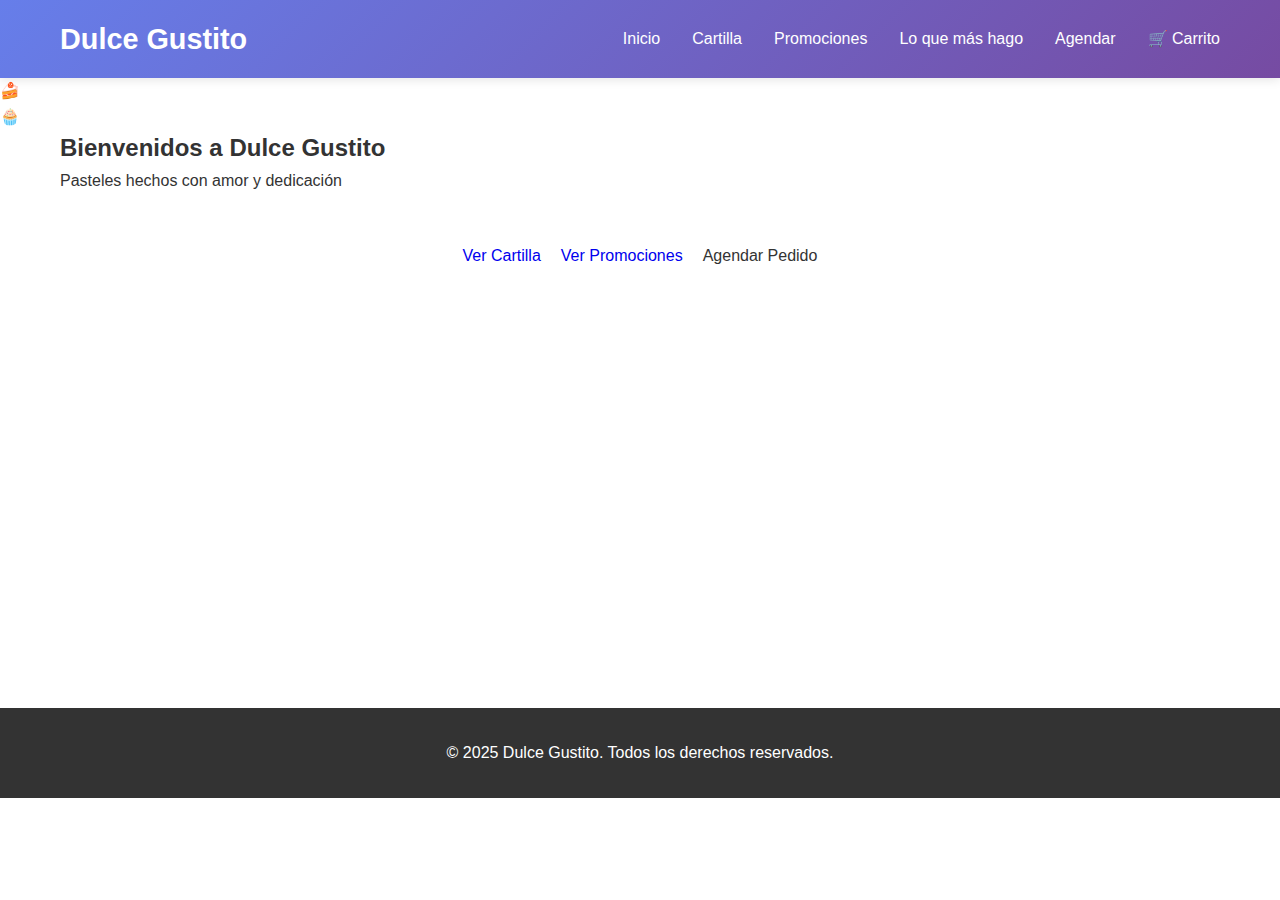
<file: index.html>
<!DOCTYPE html>
<html lang="es">
<head>
    <meta charset="UTF-8">
    <meta name="viewport" content="width=device-width, initial-scale=1.0">
    <title>Dulce Gustito - Pastelería</title>
    <link rel="preconnect" href="https://fonts.googleapis.com">
    <link rel="preconnect" href="https://fonts.gstatic.com" crossorigin>
    <link href="https://fonts.googleapis.com/css2?family=Nunito:wght@300;400;600;700&family=Playfair+Display:wght@400;500;700&display=swap" rel="stylesheet">
    <link rel="stylesheet" href="Assets/style.css">
</head>
<body>
    <header class="header">
        <div class="container">
            <div class="logo">
                <h1 class="titulo-principal">Dulce Gustito</h1>
            </div>
            <nav class="nav">
                <ul>
                    <li><a href="index.html">Inicio</a></li>
                    <li><a href="cartilla.html">Cartilla</a></li>
                    <li><a href="promociones.html">Promociones</a></li>
                    <li><a href="mas-pedido.html">Lo que más hago</a></li>
                    <li><a href="agendar.html">Agendar</a></li>
                    <li><a href="carrito.html" class="btn-carrito">🛒 Carrito <span id="carrito-contador"></span></a></li>
                </ul>
            </nav>
        </div>
    </header>

    <main>
        <section class="hero" style="min-height: 70vh;">
            <div class="hero-decoracion izquierda">🍰</div>
            <div class="hero-decoracion derecha">🧁</div>
            <div class="container">
                <h2 class="titulo-hero">Bienvenidos a Dulce Gustito</h2>
                <p class="subtitulo-hero">Pasteles hechos con amor y dedicación</p>
                <div style="margin-top: 50px; display: flex; gap: 20px; justify-content: center; flex-wrap: wrap;">
                    <a href="cartilla.html" class="btn-submit" style="display: inline-block; text-decoration: none; width: auto;">Ver Cartilla</a>
                    <a href="promociones.html" class="btn-submit" style="display: inline-block; text-decoration: none; width: auto; background: var(--amarillo);">Ver Promociones</a>
                    <a href="agendar.html" class="btn-submit" style="display: inline-block; text-decoration: none; width: auto; background: var(--lila-pastel); color: var(--negro);">Agendar Pedido</a>
                </div>
            </div>
        </section>
    </main>

    <footer class="footer">
        <div class="container">
            <p>&copy; 2025 Dulce Gustito. Todos los derechos reservados.</p>
        </div>
    </footer>

    <script src="Assets/carrito.js"></script>
    <script src="Assets/script.js"></script>
</body>
</html>
</file>
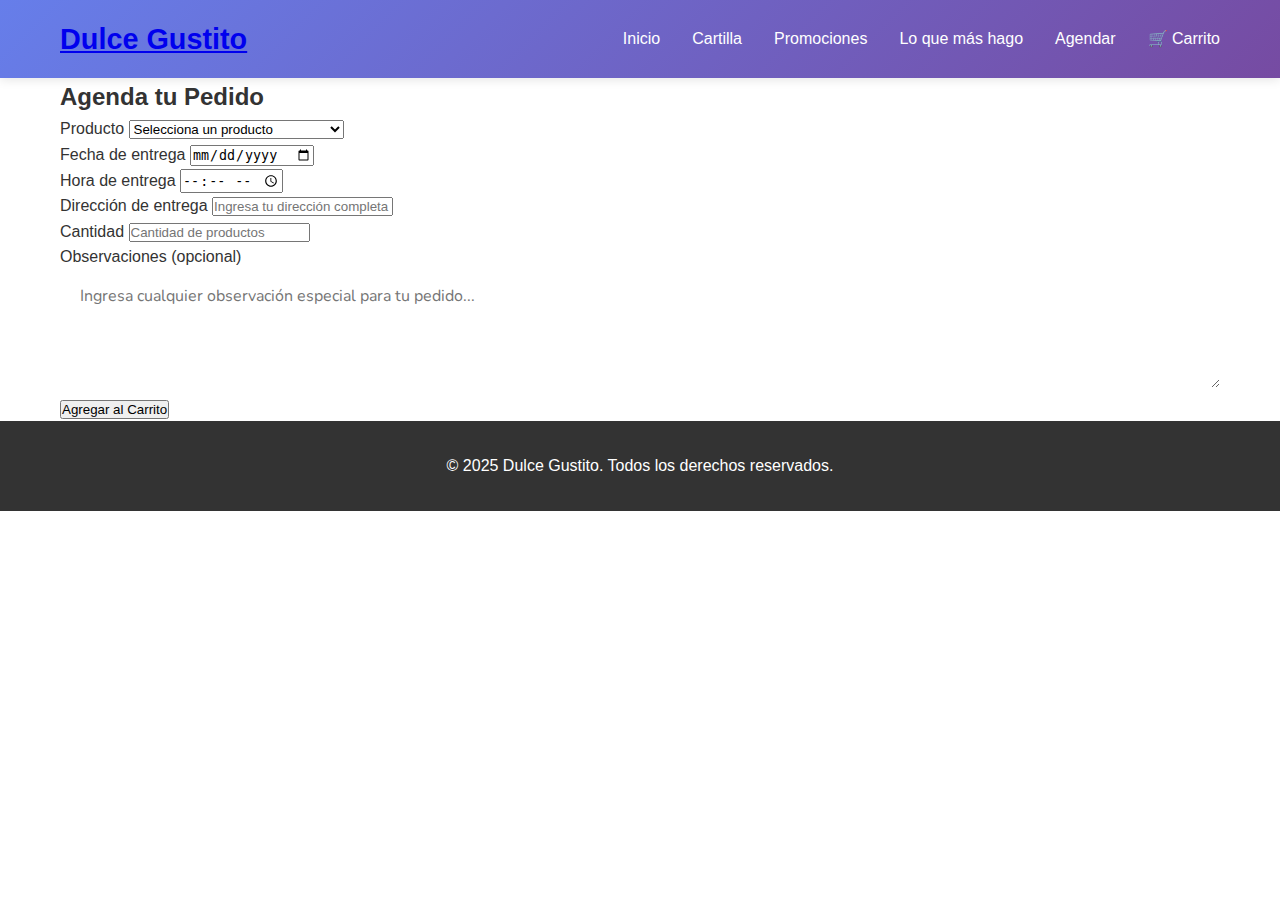
<file: agendar.html>
<!DOCTYPE html>
<html lang="es">
<head>
    <meta charset="UTF-8">
    <meta name="viewport" content="width=device-width, initial-scale=1.0">
    <title>Agendar Pedido - Dulce Gustito</title>
    <link rel="preconnect" href="https://fonts.googleapis.com">
    <link rel="preconnect" href="https://fonts.gstatic.com" crossorigin>
    <link href="https://fonts.googleapis.com/css2?family=Nunito:wght@300;400;600;700&family=Playfair+Display:wght@400;500;700&display=swap" rel="stylesheet">
    <link rel="stylesheet" href="Assets/style.css">
</head>
<body>
    <header class="header">
        <div class="container">
            <div class="logo">
                <a href="index.html"><h1 class="titulo-principal">Dulce Gustito</h1></a>
            </div>
            <nav class="nav">
                <ul>
                    <li><a href="index.html">Inicio</a></li>
                    <li><a href="cartilla.html">Cartilla</a></li>
                    <li><a href="promociones.html">Promociones</a></li>
                    <li><a href="mas-pedido.html">Lo que más hago</a></li>
                    <li><a href="agendar.html">Agendar</a></li>
                    <li><a href="carrito.html" class="btn-carrito">🛒 Carrito <span id="carrito-contador"></span></a></li>
                </ul>
            </nav>
        </div>
    </header>

    <main>
        <section class="seccion form-section">
            <div class="container">
                <h2 class="titulo-seccion">Agenda tu Pedido</h2>
                <form class="formulario-pedido" id="formulario-agendar">
                    <div class="form-group">
                        <label for="producto">Producto</label>
                        <select id="producto" class="form-group input" required>
                            <option value="">Selecciona un producto</option>
                            <option value="Pastel de Chocolate|25000|🎂">Pastel de Chocolate - $25.000</option>
                            <option value="Pastel de Fresa|28000|🍓">Pastel de Fresa - $28.000</option>
                            <option value="Cheesecake|30000|🍰">Cheesecake - $30.000</option>
                            <option value="Pastel de Tres Leches|32000|👑">Pastel de Tres Leches - $32.000</option>
                            <option value="Torta Red Velvet|35000|⭐">Torta Red Velvet - $35.000</option>
                            <option value="Pastel de Vainilla|28000|💗">Pastel de Vainilla - $28.000</option>
                            <option value="Galletas Artesanales|15000|🍪">Galletas Artesanales - $15.000</option>
                            <option value="Cupcakes|12000|🧁">Cupcakes - $12.000</option>
                        </select>
                    </div>
                    <div class="form-group">
                        <label for="fecha">Fecha de entrega</label>
                        <input type="date" id="fecha" required>
                    </div>
                    <div class="form-group">
                        <label for="hora">Hora de entrega</label>
                        <input type="time" id="hora" required>
                    </div>
                    <div class="form-group">
                        <label for="direccion">Dirección de entrega</label>
                        <input type="text" id="direccion" placeholder="Ingresa tu dirección completa" required>
                    </div>
                    <div class="form-group">
                        <label for="cantidad">Cantidad</label>
                        <input type="number" id="cantidad" placeholder="Cantidad de productos" min="1" required>
                    </div>
                    <div class="form-group">
                        <label for="observaciones">Observaciones (opcional)</label>
                        <textarea id="observaciones" placeholder="Ingresa cualquier observación especial para tu pedido..." rows="4" style="width: 100%; padding: 15px 20px; border: 2px solid var(--gris-claro); border-radius: 12px; font-family: 'Nunito', sans-serif; font-size: 1rem; color: var(--negro);"></textarea>
                    </div>
                    <button type="submit" class="btn-submit">Agregar al Carrito</button>
                </form>
            </div>
        </section>
    </main>

    <footer class="footer">
        <div class="container">
            <p>&copy; 2025 Dulce Gustito. Todos los derechos reservados.</p>
        </div>
    </footer>

    <script src="Assets/carrito.js"></script>
    <script src="Assets/script.js"></script>
    <script>
        document.addEventListener('DOMContentLoaded', function() {
            // Establecer fecha mínima como hoy
            const inputFecha = document.getElementById('fecha');
            const hoy = new Date().toISOString().split('T')[0];
            inputFecha.min = hoy;

            // Manejar el submit del formulario
            const formulario = document.getElementById('formulario-agendar');
            formulario.addEventListener('submit', function(e) {
                e.preventDefault();
                
                const productoSelect = document.getElementById('producto');
                const fecha = document.getElementById('fecha').value;
                const hora = document.getElementById('hora').value;
                const direccion = document.getElementById('direccion').value;
                const cantidad = parseInt(document.getElementById('cantidad').value);
                const observaciones = document.getElementById('observaciones').value;
                
                if (!productoSelect.value) {
                    alert('Por favor selecciona un producto');
                    return;
                }
                
                const [nombre, precio, icono] = productoSelect.value.split('|');
                const precioTotal = parseFloat(precio) * cantidad;
                
                // Crear ID único para este pedido agendado
                const pedidoId = `pedido_${Date.now()}`;
                
                // Agregar al carrito con toda la información del pedido
                const producto = {
                    id: pedidoId,
                    nombre: nombre,
                    precio: precioTotal,
                    icono: icono,
                    tipo: 'pedido-agendado',
                    fecha: fecha,
                    hora: hora,
                    direccion: direccion,
                    cantidad: cantidad,
                    observaciones: observaciones
                };
                
                carrito.agregarItem(producto);
                
                // Mostrar confirmación
                alert(`✓ Pedido agendado y agregado al carrito!\n\n${nombre}\nFecha: ${fecha}\nHora: ${hora}\nCantidad: ${cantidad}\nTotal: $${precioTotal.toLocaleString()}\n\nAhora puedes ir a tu carrito para finalizar tu compra.`);
                
                // Limpiar formulario
                formulario.reset();
                inputFecha.min = hoy;
            });
        });
    </script>
</body>
</html>
</file>
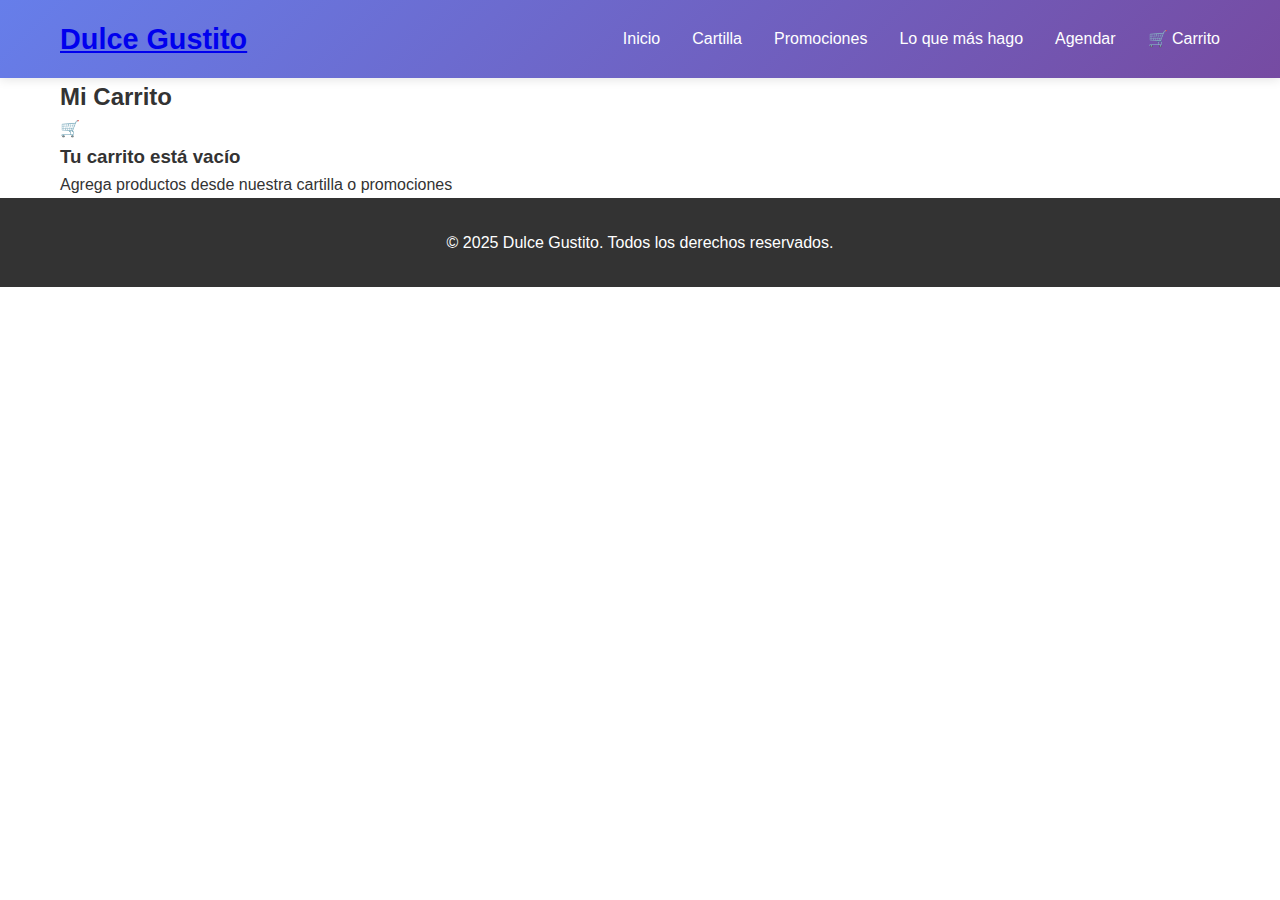
<file: carrito.html>
<!DOCTYPE html>
<html lang="es">
<head>
    <meta charset="UTF-8">
    <meta name="viewport" content="width=device-width, initial-scale=1.0">
    <title>Carrito - Dulce Gustito</title>
    <link rel="preconnect" href="https://fonts.googleapis.com">
    <link rel="preconnect" href="https://fonts.gstatic.com" crossorigin>
    <link href="https://fonts.googleapis.com/css2?family=Nunito:wght@300;400;600;700&family=Playfair+Display:wght@400;500;700&display=swap" rel="stylesheet">
    <link rel="stylesheet" href="Assets/style.css">
</head>
<body>
    <header class="header">
        <div class="container">
            <div class="logo">
                <a href="index.html"><h1 class="titulo-principal">Dulce Gustito</h1></a>
            </div>
            <nav class="nav">
                <ul>
                    <li><a href="index.html">Inicio</a></li>
                    <li><a href="cartilla.html">Cartilla</a></li>
                    <li><a href="promociones.html">Promociones</a></li>
                    <li><a href="mas-pedido.html">Lo que más hago</a></li>
                    <li><a href="agendar.html">Agendar</a></li>
                    <li><a href="carrito.html" class="btn-carrito">🛒 Carrito <span id="carrito-contador"></span></a></li>
                </ul>
            </nav>
        </div>
    </header>

    <main>
        <section class="seccion">
            <div class="container carrito-container">
                <h2 class="titulo-seccion">Mi Carrito</h2>
                <div id="carrito-lista"></div>
                <div id="carrito-resumen" class="carrito-resumen" style="display: none;">
                    <h3>Resumen del Pedido</h3>
                    <p class="carrito-resumen-total">Total: <span id="carrito-total">$0</span></p>
                    <button class="btn-finalizar">Finalizar Pedido</button>
                    <button id="btn-limpiar-carrito" class="btn-limpiar-carrito" onclick="limpiarCarrito()">Limpiar Carrito</button>
                </div>
            </div>
        </section>
    </main>

    <footer class="footer">
        <div class="container">
            <p>&copy; 2025 Dulce Gustito. Todos los derechos reservados.</p>
        </div>
    </footer>

    <script src="Assets/carrito.js"></script>
    <script src="Assets/script.js"></script>
    <script>
        document.addEventListener('DOMContentLoaded', function() {
            renderizarCarrito();
            
            const btnFinalizar = document.querySelector('.btn-finalizar');
            if (btnFinalizar) {
                btnFinalizar.addEventListener('click', function() {
                    const items = carrito.obtenerItems();
                    if (items.length === 0) {
                        alert('Tu carrito está vacío');
                        return;
                    }
                    
                    const total = carrito.obtenerTotal();
                    const resumen = items.map(item => 
                        `${item.cantidad}x ${item.nombre} - $${item.precio.toLocaleString()}`
                    ).join('\n');
                    
                    alert(`Pedido confirmado!\n\n${resumen}\n\nTotal: $${total.toLocaleString()}\n\nGracias por tu compra! 🎂`);
                    carrito.limpiarCarrito();
                    renderizarCarrito();
                });
            }
        });
    </script>
</body>
</html>
</file>
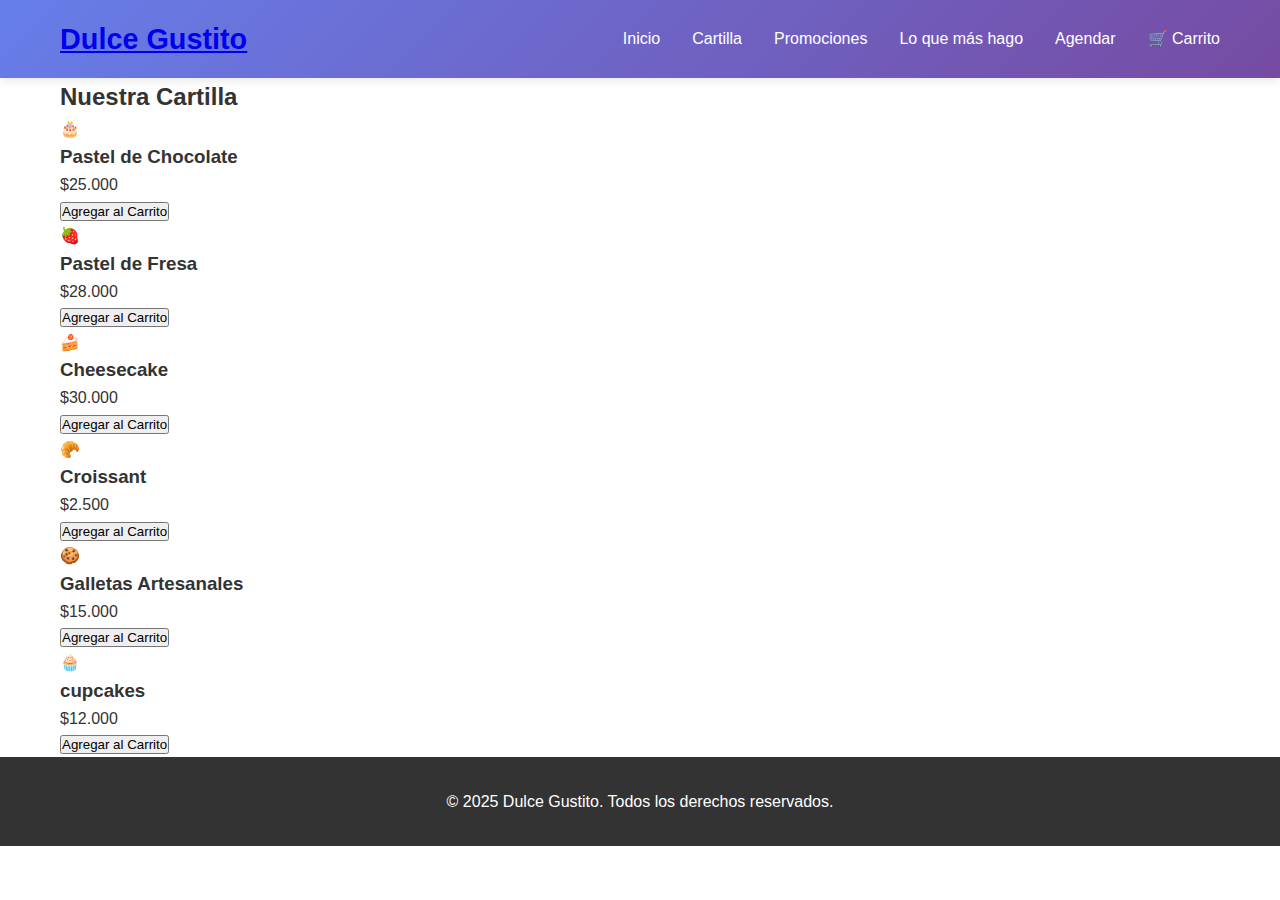
<file: cartilla.html>
<!DOCTYPE html>
<html lang="es">
<head>
    <meta charset="UTF-8">
    <meta name="viewport" content="width=device-width, initial-scale=1.0">
    <title>Cartilla - Dulce Gustito</title>
    <link rel="preconnect" href="https://fonts.googleapis.com">
    <link rel="preconnect" href="https://fonts.gstatic.com" crossorigin>
    <link href="https://fonts.googleapis.com/css2?family=Nunito:wght@300;400;600;700&family=Playfair+Display:wght@400;500;700&display=swap" rel="stylesheet">
    <link rel="stylesheet" href="Assets/style.css">
</head>
<body>
    <header class="header">
        <div class="container">
            <div class="logo">
                <a href="index.html"><h1 class="titulo-principal">Dulce Gustito</h1></a>
            </div>
            <nav class="nav">
                <ul>
                    <li><a href="index.html">Inicio</a></li>
                    <li><a href="cartilla.html">Cartilla</a></li>
                    <li><a href="promociones.html">Promociones</a></li>
                    <li><a href="mas-pedido.html">Lo que más hago</a></li>
                    <li><a href="agendar.html">Agendar</a></li>
                    <li><a href="carrito.html" class="btn-carrito">🛒 Carrito <span id="carrito-contador"></span></a></li>
                </ul>
            </nav>
        </div>
    </header>

    <main>
        <section class="seccion">
            <div class="container">
                <h2 class="titulo-seccion">Nuestra Cartilla</h2>
                <div class="cartilla-grid">
                    <div class="item-cartilla">
                        <div class="item-icon">🎂</div>
                        <h3>Pastel de Chocolate</h3>
                        <p class="precio">$25.000</p>
                        <button class="btn-agregar-carrito" onclick="agregarAlCarrito('Pastel de Chocolate', 25000, '🎂')">Agregar al Carrito</button>
                    </div>
                    <div class="item-cartilla">
                        <div class="item-icon">🍓</div>
                        <h3>Pastel de Fresa</h3>
                        <p class="precio">$28.000</p>
                        <button class="btn-agregar-carrito" onclick="agregarAlCarrito('Pastel de Fresa', 28000, '🍓')">Agregar al Carrito</button>
                    </div>
                    <div class="item-cartilla">
                        <div class="item-icon">🍰</div>
                        <h3>Cheesecake</h3>
                        <p class="precio">$30.000</p>
                        <button class="btn-agregar-carrito" onclick="agregarAlCarrito('Cheesecake', 30000, '🍰')">Agregar al Carrito</button>
                    </div>
                    <div class="item-cartilla">
                        <div class="item-icon">🥐</div>
                        <h3>Croissant</h3>
                        <p class="precio">$2.500</p>
                        <button class="btn-agregar-carrito" onclick="agregarAlCarrito('Croissant', 2500, '🥐')">Agregar al Carrito</button>
                    </div>
                    <div class="item-cartilla">
                        <div class="item-icon">🍪</div>
                        <h3>Galletas Artesanales</h3>
                        <p class="precio">$15.000</p>
                        <button class="btn-agregar-carrito" onclick="agregarAlCarrito('Galletas Artesanales', 15000, '🍪')">Agregar al Carrito</button>
                    </div>
                    <div class="item-cartilla">
                        <div class="item-icon">🧁</div>
                        <h3> cupcakes</h3>
                        <p class="precio">$12.000</p>
                        <button class="btn-agregar-carrito" onclick="agregarAlCarrito('Cupcakes', 12000, '🧁')">Agregar al Carrito</button>
                    </div>
                </div>
            </div>
        </section>
    </main>

    <footer class="footer">
        <div class="container">
            <p>&copy; 2025 Dulce Gustito. Todos los derechos reservados.</p>
        </div>
    </footer>

    <script src="Assets/carrito.js"></script>
    <script src="Assets/script.js"></script>
</body>
</html>
</file>
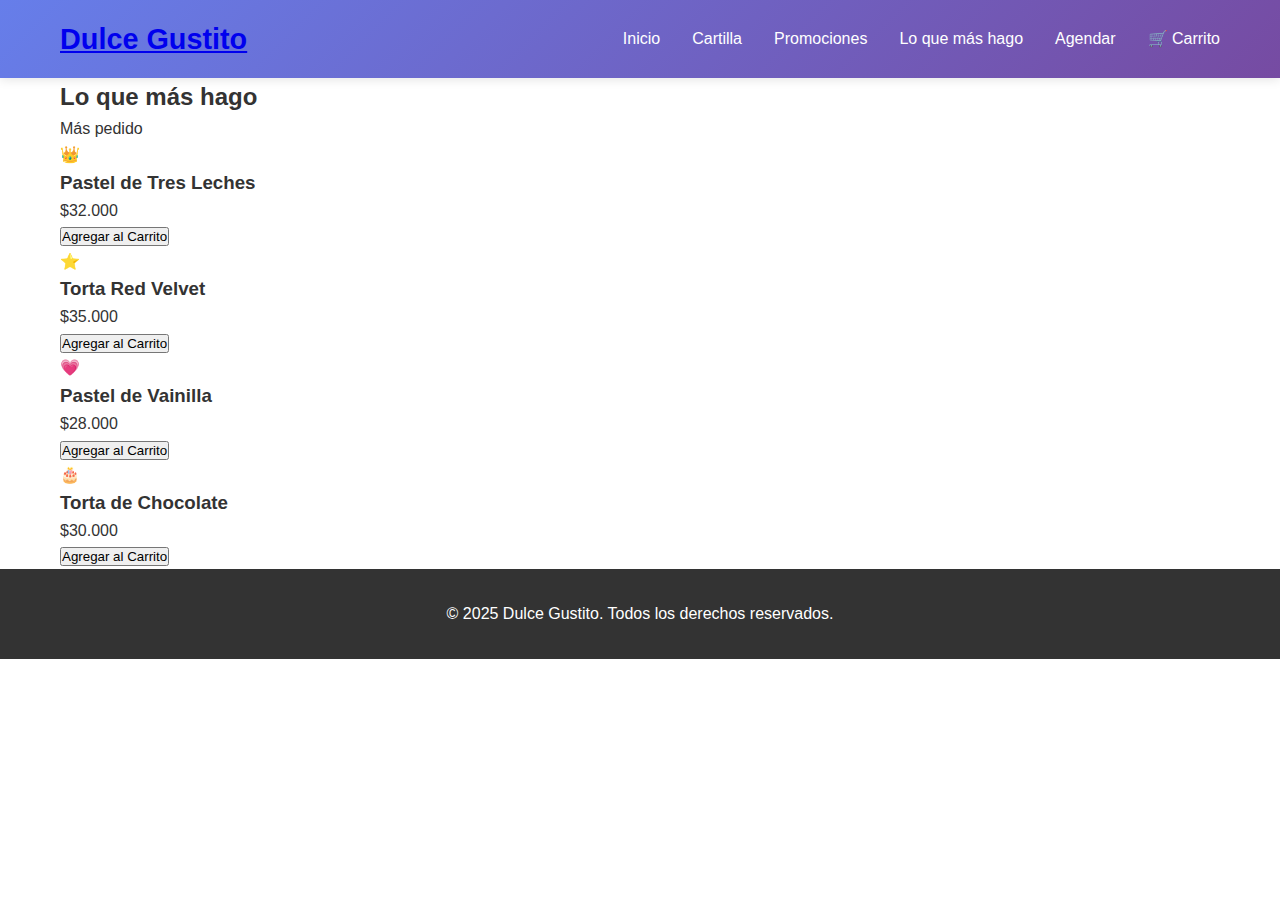
<file: mas-pedido.html>
<!DOCTYPE html>
<html lang="es">
<head>
    <meta charset="UTF-8">
    <meta name="viewport" content="width=device-width, initial-scale=1.0">
    <title>Lo que más hago - Dulce Gustito</title>
    <link rel="preconnect" href="https://fonts.googleapis.com">
    <link rel="preconnect" href="https://fonts.gstatic.com" crossorigin>
    <link href="https://fonts.googleapis.com/css2?family=Nunito:wght@300;400;600;700&family=Playfair+Display:wght@400;500;700&display=swap" rel="stylesheet">
    <link rel="stylesheet" href="Assets/style.css">
</head>
<body>
    <header class="header">
        <div class="container">
            <div class="logo">
                <a href="index.html"><h1 class="titulo-principal">Dulce Gustito</h1></a>
            </div>
            <nav class="nav">
                <ul>
                    <li><a href="index.html">Inicio</a></li>
                    <li><a href="cartilla.html">Cartilla</a></li>
                    <li><a href="promociones.html">Promociones</a></li>
                    <li><a href="mas-pedido.html">Lo que más hago</a></li>
                    <li><a href="agendar.html">Agendar</a></li>
                    <li><a href="carrito.html" class="btn-carrito">🛒 Carrito <span id="carrito-contador"></span></a></li>
                </ul>
            </nav>
        </div>
    </header>

    <main>
        <section class="seccion">
            <div class="container">
                <h2 class="titulo-seccion">Lo que más hago</h2>
                <div class="popular-grid">
                    <div class="popular-card">
                        <div class="popular-badge">Más pedido</div>
                        <div class="popular-icon">👑</div>
                        <h3>Pastel de Tres Leches</h3>
                        <p class="precio">$32.000</p>
                        <button class="btn-agregar-carrito" onclick="agregarAlCarrito('Pastel de Tres Leches', 32000, '👑')">Agregar al Carrito</button>
                    </div>
                    <div class="popular-card">
                        <div class="popular-icon">⭐</div>
                        <h3>Torta Red Velvet</h3>
                        <p class="precio">$35.000</p>
                        <button class="btn-agregar-carrito" onclick="agregarAlCarrito('Torta Red Velvet', 35000, '⭐')">Agregar al Carrito</button>
                    </div>
                    <div class="popular-card">
                        <div class="popular-icon">💗</div>
                        <h3>Pastel de Vainilla</h3>
                        <p class="precio">$28.000</p>
                        <button class="btn-agregar-carrito" onclick="agregarAlCarrito('Pastel de Vainilla', 28000, '💗')">Agregar al Carrito</button>
                    </div>
                    <div class="popular-card">
                        <div class="popular-icon">🎂</div>
                        <h3>Torta de Chocolate</h3>
                        <p class="precio">$30.000</p>
                        <button class="btn-agregar-carrito" onclick="agregarAlCarrito('Torta de Chocolate', 30000, '🎂')">Agregar al Carrito</button>
                    </div>
                </div>
            </div>
        </section>
    </main>

    <footer class="footer">
        <div class="container">
            <p>&copy; 2025 Dulce Gustito. Todos los derechos reservados.</p>
        </div>
    </footer>

    <script src="Assets/carrito.js"></script>
    <script src="Assets/script.js"></script>
</body>
</html>
</file>
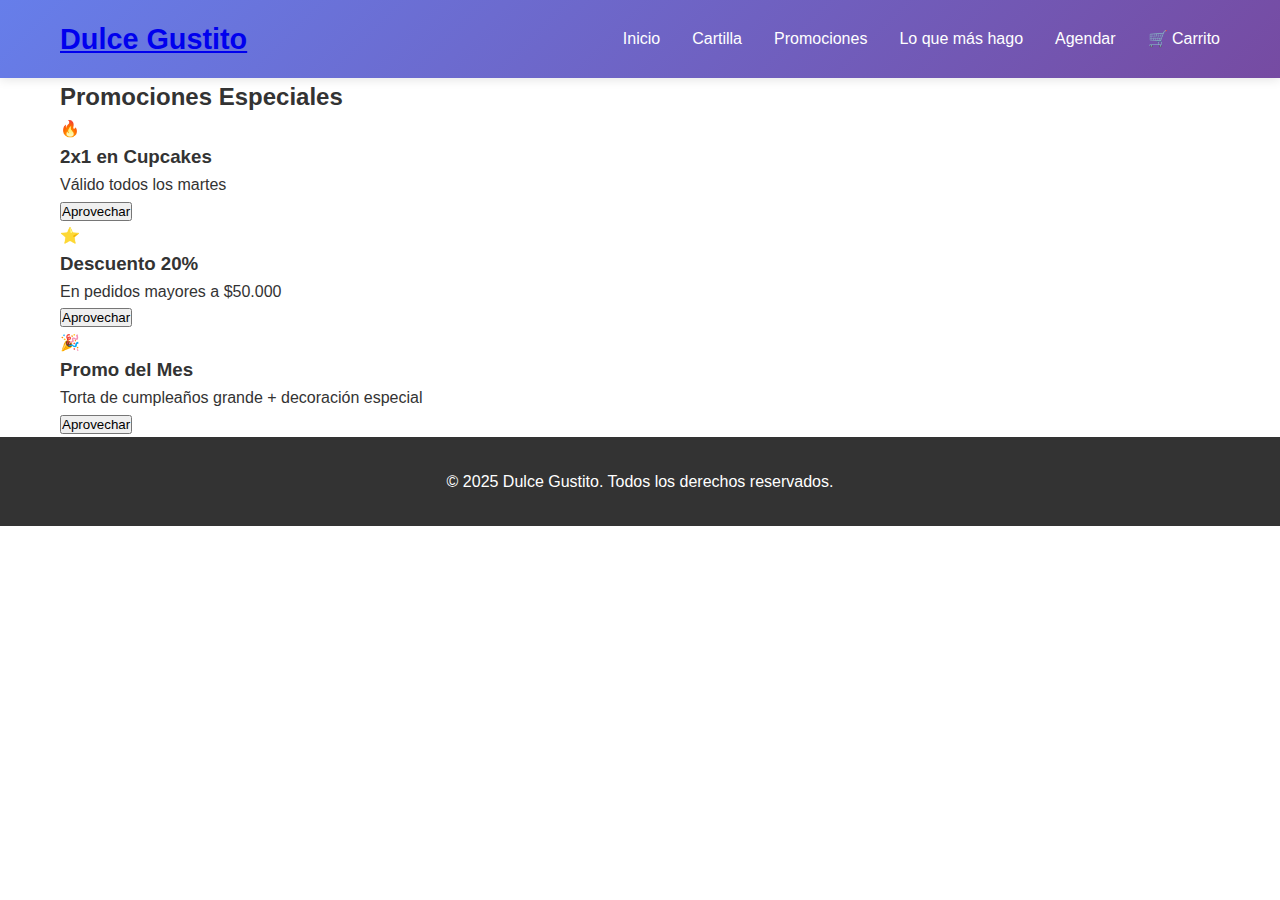
<file: promociones.html>
<!DOCTYPE html>
<html lang="es">
<head>
    <meta charset="UTF-8">
    <meta name="viewport" content="width=device-width, initial-scale=1.0">
    <title>Promociones - Dulce Gustito</title>
    <link rel="preconnect" href="https://fonts.googleapis.com">
    <link rel="preconnect" href="https://fonts.gstatic.com" crossorigin>
    <link href="https://fonts.googleapis.com/css2?family=Nunito:wght@300;400;600;700&family=Playfair+Display:wght@400;500;700&display=swap" rel="stylesheet">
    <link rel="stylesheet" href="Assets/style.css">
</head>
<body>
    <header class="header">
        <div class="container">
            <div class="logo">
                <a href="index.html"><h1 class="titulo-principal">Dulce Gustito</h1></a>
            </div>
            <nav class="nav">
                <ul>
                    <li><a href="index.html">Inicio</a></li>
                    <li><a href="cartilla.html">Cartilla</a></li>
                    <li><a href="promociones.html">Promociones</a></li>
                    <li><a href="mas-pedido.html">Lo que más hago</a></li>
                    <li><a href="agendar.html">Agendar</a></li>
                    <li><a href="carrito.html" class="btn-carrito">🛒 Carrito <span id="carrito-contador"></span></a></li>
                </ul>
            </nav>
        </div>
    </header>

    <main>
        <section class="seccion destacada">
            <div class="container">
                <h2 class="titulo-seccion">Promociones Especiales</h2>
                <div class="promo-container">
                    <div class="promo-card">
                        <div class="promo-badge">🔥</div>
                        <h3>2x1 en Cupcakes</h3>
                        <p>Válido todos los martes</p>
                        <button class="btn-agregar" onclick="agregarAlCarrito('Promo: 2x1 Cupcakes', 12000, '🧁', 'promo')">Aprovechar</button>
                    </div>
                    <div class="promo-card">
                        <div class="promo-badge">⭐</div>
                        <h3>Descuento 20%</h3>
                        <p>En pedidos mayores a $50.000</p>
                        <button class="btn-agregar" onclick="agregarAlCarrito('Promo: Descuento 20%', 10000, '⭐', 'promo')">Aprovechar</button>
                    </div>
                    <div class="promo-card">
                        <div class="promo-badge">🎉</div>
                        <h3>Promo del Mes</h3>
                        <p>Torta de cumpleaños grande + decoración especial</p>
                        <button class="btn-agregar" onclick="agregarAlCarrito('Promo del Mes', 45000, '🎂', 'promo')">Aprovechar</button>
                    </div>
                </div>
            </div>
        </section>
    </main>

    <footer class="footer">
        <div class="container">
            <p>&copy; 2025 Dulce Gustito. Todos los derechos reservados.</p>
        </div>
    </footer>

    <script src="Assets/carrito.js"></script>
    <script src="Assets/script.js"></script>
</body>
</html>
</file>
<file: Assets/style.css>
* {
    margin: 0;
    padding: 0;
    box-sizing: border-box;
}

body {
    font-family: 'Segoe UI', Tahoma, Geneva, Verdana, sans-serif;
    line-height: 1.6;
    color: #333;
}

.container {
    max-width: 1200px;
    margin: 0 auto;
    padding: 0 20px;
}

/* Header */
header {
    background: linear-gradient(135deg, #667eea 0%, #764ba2 100%);
    color: white;
    padding: 1rem 0;
    box-shadow: 0 2px 10px rgba(0,0,0,0.1);
}

header .container {
    display: flex;
    justify-content: space-between;
    align-items: center;
}

header h1 {
    font-size: 1.8rem;
}

nav ul {
    display: flex;
    list-style: none;
    gap: 2rem;
}

nav a {
    color: white;
    text-decoration: none;
    transition: opacity 0.3s;
}

nav a:hover {
    opacity: 0.8;
}

/* Hero Section */
#hero {
    background: linear-gradient(135deg, #f093fb 0%, #f5576c 100%);
    color: white;
    padding: 4rem 0;
    text-align: center;
}

#hero h2 {
    font-size: 2.5rem;
    margin-bottom: 1rem;
}

#hero p {
    font-size: 1.2rem;
    margin-bottom: 2rem;
}

.btn-principal {
    background: white;
    color: #667eea;
    padding: 12px 30px;
    border: none;
    border-radius: 25px;
    font-size: 1.1rem;
    cursor: pointer;
    transition: transform 0.3s;
}

.btn-principal:hover {
    transform: scale(1.05);
}

/* Productos Section */
#productos {
    padding: 4rem 0;
    background: #f9f9f9;
}

#productos h2 {
    text-align: center;
    font-size: 2rem;
    margin-bottom: 3rem;
    color: #333;
}

.productos-grid {
    display: grid;
    grid-template-columns: repeat(auto-fit, minmax(250px, 1fr));
    gap: 2rem;
}

.producto-card {
    background: white;
    padding: 2rem;
    border-radius: 10px;
    text-align: center;
    box-shadow: 0 4px 6px rgba(0,0,0,0.1);
    transition: transform 0.3s;
}

.producto-card:hover {
    transform: translateY(-5px);
}

.producto-icon {
    font-size: 3rem;
    margin-bottom: 1rem;
}

.producto-card h3 {
    color: #667eea;
    margin-bottom: 0.5rem;
}

/* Footer */
footer {
    background: #333;
    color: white;
    text-align: center;
    padding: 2rem 0;
}

/* Responsive */
@media (max-width: 768px) {
    header .container {
        flex-direction: column;
        gap: 1rem;
    }

    nav ul {
        gap: 1rem;
    }

    #hero h2 {
        font-size: 1.8rem;
    }
}
</file>
